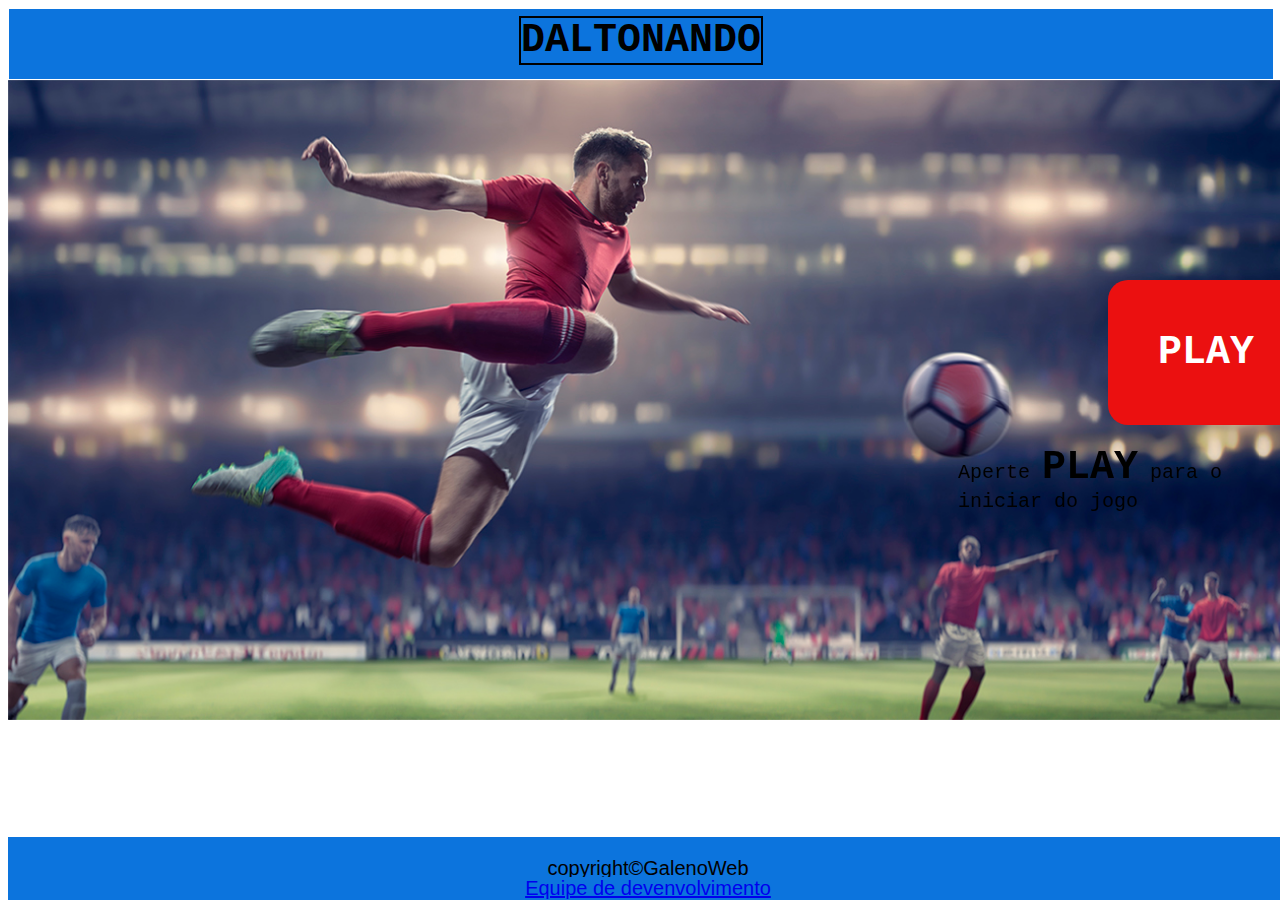
<file: Daltonando/index.html>
<!DOCTYPE html>
<html lang="en">

<head>
    <meta charset="UTF-8">
    <meta name="viewport" content="width=device-width, initial-scale=1.0">
    <title>Pagina Inicial</title>
</head>

<style>
    body{
        background: #27f80200;
        font: normal 15pt Arial;
    }
    header{
        background-color: rgb(12, 116, 221);
        background-size: auto;
        text-align: center;       
        width:100%;
        height: 70px;
        border: white solid 1px;
        
    }
    img{
        width: 100%;
        position:absolute;
    }
    #fundo-externo {
        overflow: hidden; /* para que não tenha rolagem se a imagem de fundo for maior que a tela */
        width: 100%;
        height: 100%;
        position: relative; /* criamos um contexto para posicionamento */
    }
    #fundo {
        position: fixed; /* posição fixa para que a possível rolagem da tela não revele espaços em branco */
        width: 100%;
        height: 100%;
    }

    section{
        background: rgb(12, 116, 221);
        border-radius: 60px;
        padding: 60px;
        width: 600px;
        margin: auto;
        box-shadow: 5px 5px 10px black;
        margin-left:600px;
        margin-top: 200px;
        
    }
    .seccao{
        top:200px;
        position: relative;
    }

    .botão{
        display: inline-block;
       /* margin: 1em;*/ 
        padding: 50px;
        text-decoration: none;
        background: rgb(235, 16, 16);
        color: white;
        border: 0;
        text-shadow: 2px 2px 2px rgba(0,0,0,0,5);
        margin-left: 1100px;
        border-radius: 20px;
    }

    .textoplay{
        margin-left: 950px;
        font-family:'Courier New', Courier, monospace;
        top: 200px;
        position: relative;
    }
    strong{
        font-size: 40px;
    }

    #cabeca{
        font-size: 50px;
        font-family: 'Courier New', Courier, monospace;
        
    }
    #cabeca2{
        font-family: 'Courier New', Courier, monospace;
        border: black solid 2px;
    }

    #play1{
        font-family: 'Courier New', Courier, monospace;
    }

    footer{
        color: rgb(2, 1, 1);
        text-align: center;
        position:absolute;
        bottom:0;
        width:100%;
        /*border: white solid 1px;*/
        background-color: rgb(12, 116, 221);
    }
    

</style>

<body>
    <header>
        <div id="cabeca">
            <strong id="cabeca2">
                DALTONANDO
            </strong>
        </div>
    </header>
        <div id="fundo-externo">
            <div id="fundo">
                <img src="../Daltonando/imagem/img_frente.jpg"  alt="frenteGame">
            </div>
        </div>
        <div class="seccao">
            
                <a href="Daltonando.html" class="botão"><strong id="play1">PLAY</strong></a>
            
        </div>
            <div class="textoplay">
                    <p>Aperte <strong>PLAY</strong> para o iniciar do jogo</p>
            </div> 

       <!--roda pé da pagina-->
       <div class="footer">
            <footer>
                    <p>copyright&copy;GalenoWeb</p>
            </footer>
            <footer id="footer2">
                <a href="../Daltonando/Equipe.html">Equipe de devenvolvimento</a>
            </footer>
       </div>
        <!---chamando arquivos javascript-->
        <script src=""></script>
    
</body>

</html>
</file>
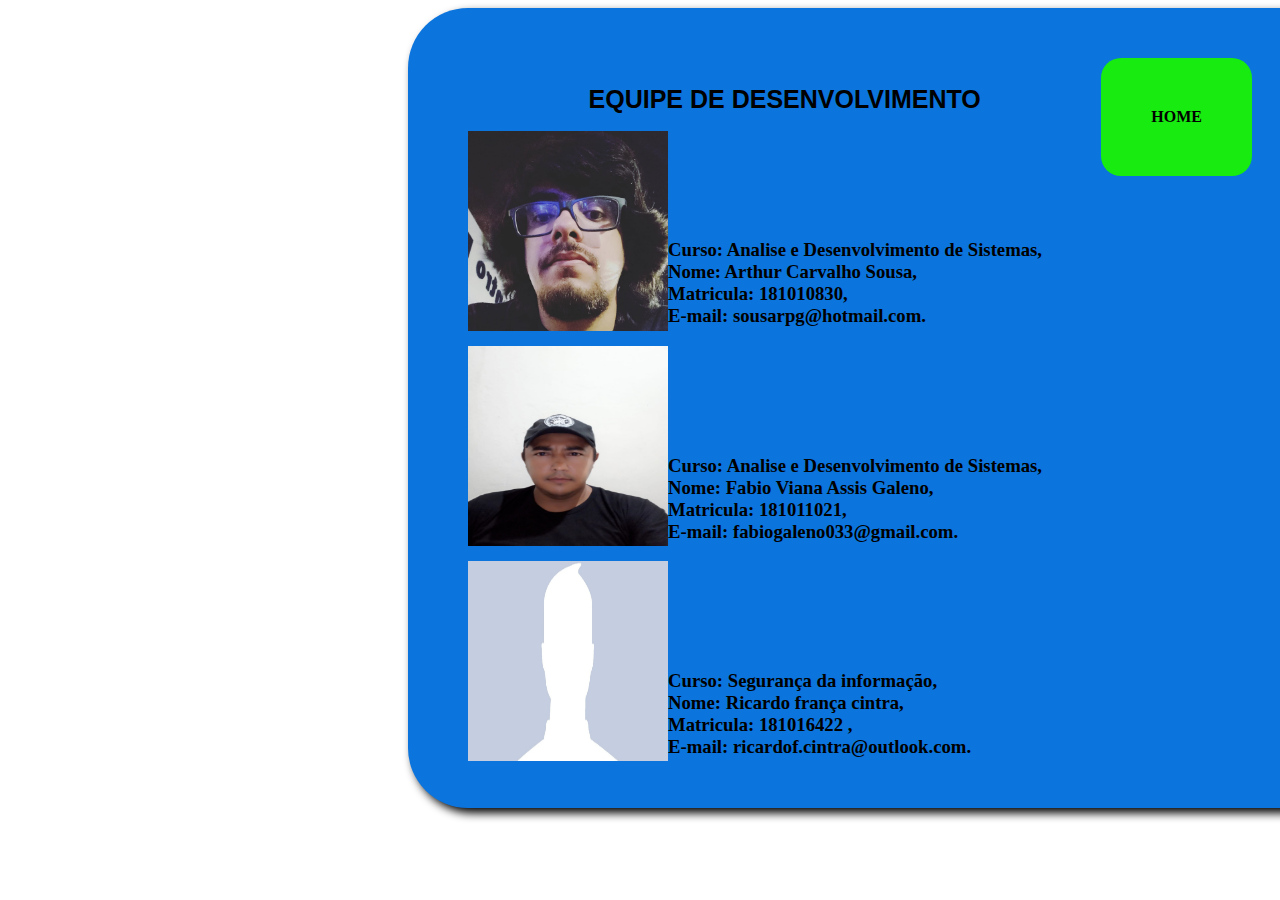
<file: Daltonando/Equipe.html>
<!DOCTYPE html>
<html lang="en">
<head>
    <meta charset="UTF-8">
    <meta name="viewport" content="width=device-width, initial-scale=1.0">
    <title>EQUIPE DE DESENVOLVIMENTO</title>
</head>

<style>
    body{
        background-color: rgb(255, 255, 255);
    }
    footer{
       background-color: rgb(2, 1, 1);
        text-align: center;
        position: relative;;
        bottom:0;
        width:100%;
        height: 60px;
    }
    #arthur{
        width: 200px;
        height: 200px;
        float: left;
    }
    #fabio{
        width: 200px;
        height: 200px;
        float: left;
        
    }
    #ricardo{
        width: 200px;
        height: 200px;
        float: left;
        
    }
    h1{
        font-size: 25px;
        font-family: Arial, Helvetica, sans-serif;
        text-align: center;

    }
    section{
        background: rgb(12, 116, 221);
        border-radius: 60px;
        padding: 60px;
        width: 1000px;
        height: 680px;
        margin: auto;
        box-shadow: 5px 5px 10px black;
        margin-left:400px;
        margin-top: 5px;
    }
    .equipebutton{
        display: inline-block;
       /* margin: 1em;*/ 
        padding: 50px;
        text-decoration: none;
        background: rgb(23, 235, 16);
        color: rgb(2, 1, 1);
        border: 0;
        text-shadow: 2px 2px 2px rgba(0,0,0,0,5);
        margin-left: 0px;
        margin-right: 20px;
        margin-top: 50px;
        border-radius: 20px;
        float:right;


    }

</style>
<body>

    <div>
        <a  class="equipebutton" href="../Daltonando/index.html"><strong>HOME</strong></a>
    </div>
    
    <section>
        <div>
            <h1>
                EQUIPE DE DESENVOLVIMENTO
            </h1>
        </div>
        <div>    
            <img id="arthur" src="../Daltonando/imagem/arthur.png" >
            <div><br><br><br><br><br>
                <h3>
                    Curso: Analise e Desenvolvimento de Sistemas,<br>
                    Nome: Arthur Carvalho Sousa,<br>
                    Matricula: 181010830,<br>
                    E-mail: sousarpg@hotmail.com.
                </h3>
            </div>
        </div>

        <div>    
            <img id="fabio" src="../Daltonando/imagem/fabio.png" >
            <div><br><br><br><br><br>
                <h3>
                    Curso: Analise e Desenvolvimento de Sistemas,<br>
                    Nome: Fabio Viana Assis Galeno,<br>
                    Matricula: 181011021,<br>
                    E-mail: fabiogaleno033@gmail.com.
                </h3>
            </div>
        </div>

        <div>    
            <img id="ricardo" src="../Daltonando/imagem/sem-foto.jpg" >
            <div><br><br><br><br><br>
                <h3>
                    Curso: Segurança da informação,<br>
                    Nome: Ricardo frança cintra,<br>
                    Matricula: 181016422 ,<br>
                    E-mail: ricardof.cintra@outlook.com.
                </h3>
            </div>
        </div>

    </section>
    
</body>
</html>
</file>
